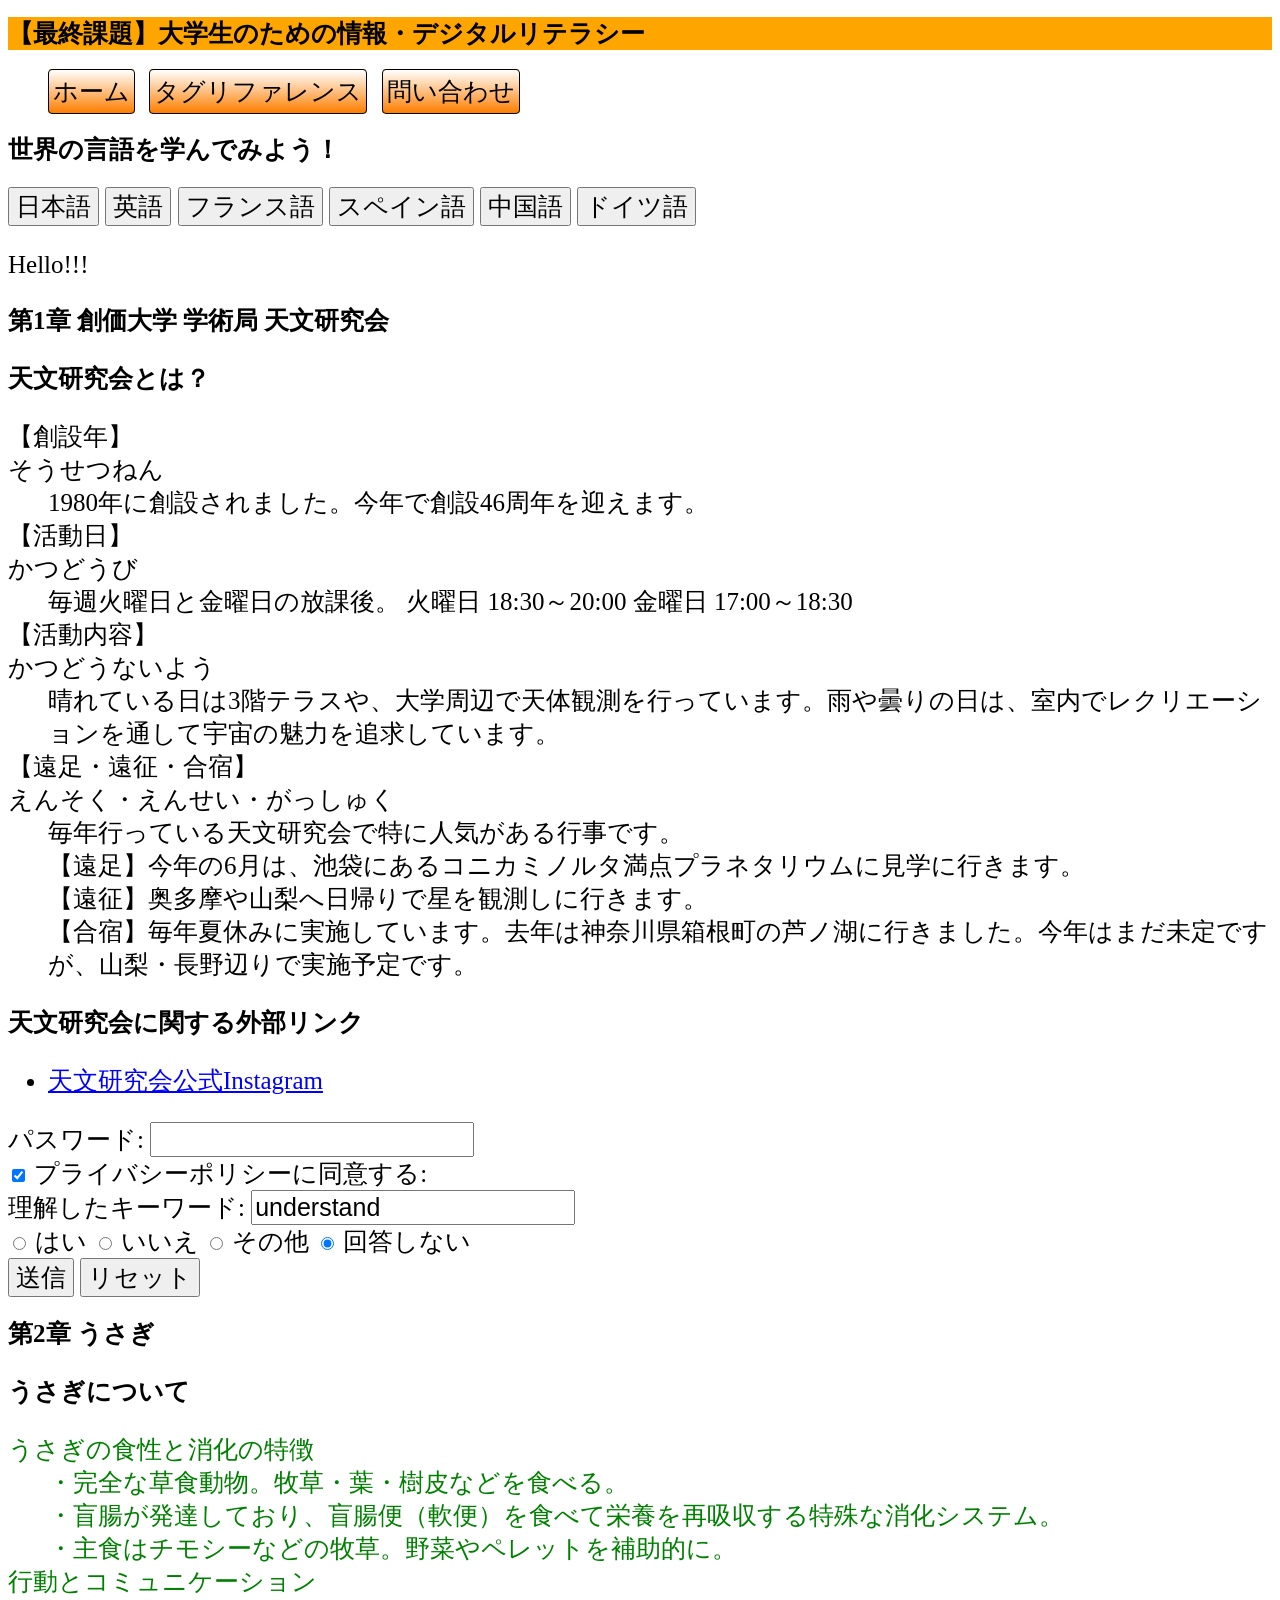
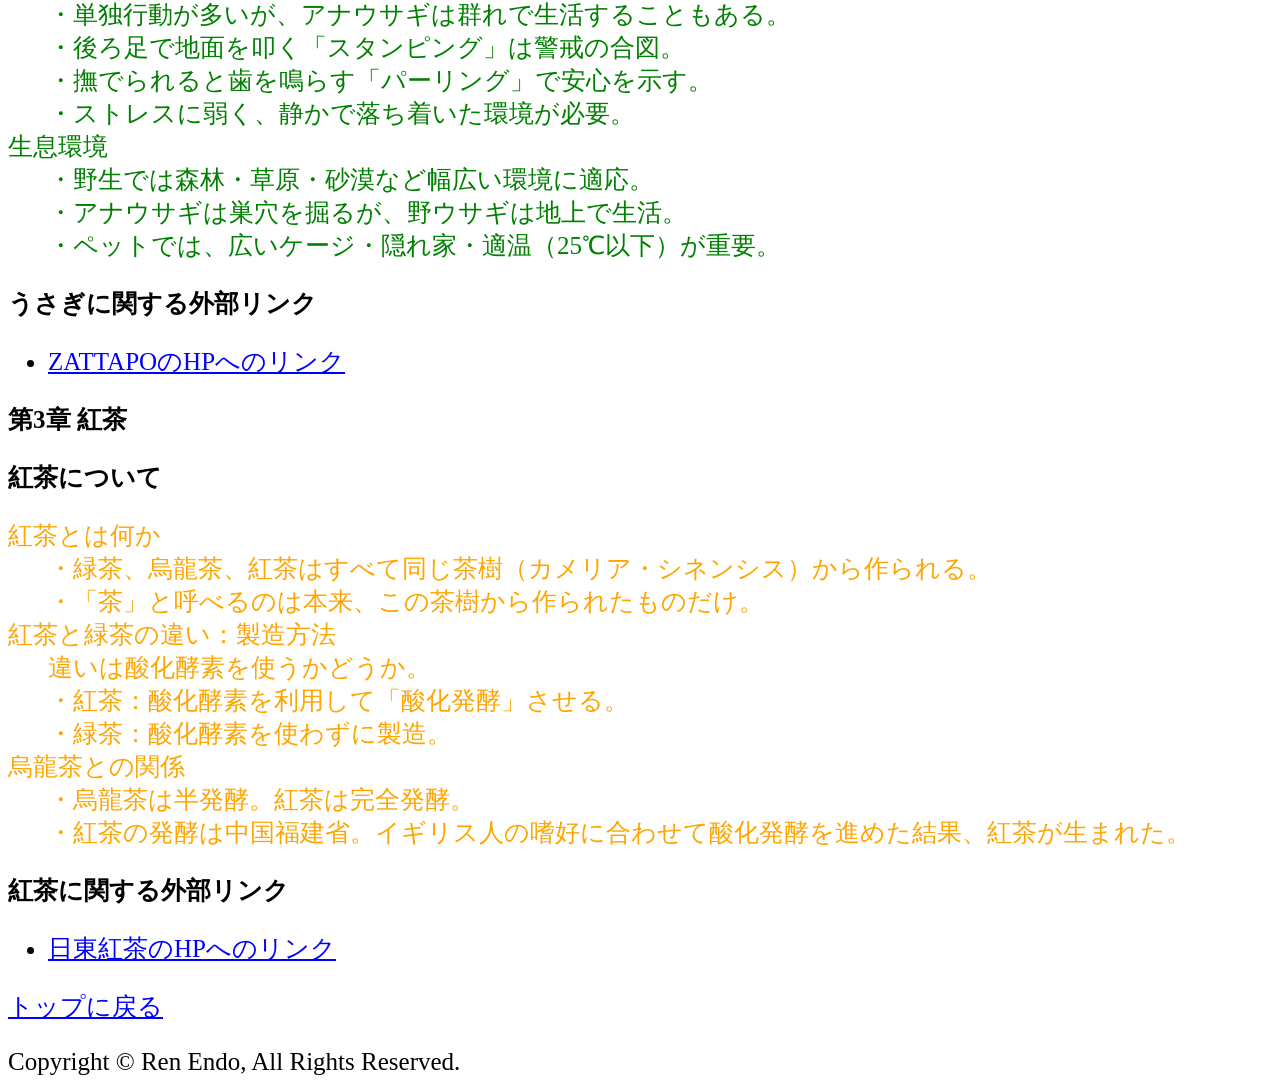
<file: index.html>
<!DOCTYPE html>

<html lang="ja">


<head>
   
    <meta charset="UTF-8">

    <meta name="viewport" content="width=device-width, initial-scale=1.0">

    <meta name="author" content="Ren Endo">

    <meta name="keywords" content="html ,css,天文研究会,うさぎ,紅茶,">

    <link rel="stylesheet" href="css/main.css">

    <title>課題3（最終課題）｜大学生のための情報・デジタルリテラシー </title>
</head>

<body>
    <header id="top">
        <h1>【最終課題】大学生のための情報・デジタルリテラシー</h1>
        <nav class="gnav">
            <ul>
                <li>ホーム</li>
                <li>タグリファレンス</li>
                <li>問い合わせ</li>
            </ul>
        </nav>
    </header>

    <main>
        
        
        <section>
            <h2>世界の言語を学んでみよう！</h2>
            <button onclick="sayHello(0)">日本語</button>
            <button onclick="sayHello(1)">英語</button>
            <button onclick="sayHello(2)">フランス語</button>
            <button onclick="sayHello(3)">スペイン語</button>
            <button onclick="sayHello(4)">中国語</button>
            <button onclick="sayHello(5)">ドイツ語</button>

            <p id="say_hello">ここに挨拶が表示される</p>
        </section>

        <section>
            <h2>第1章 創価大学 学術局 天文研究会</h2>
            <h3>天文研究会とは？</h3>

                <dl>
                    <dt>【創設年】</dt>
                    <dt>そうせつねん</dt>
                    <dd>
                        1980年に創設されました。今年で創設46周年を迎えます。
                    </dd>
                    <dt>【活動日】</dt>
                    <dt>かつどうび</dt>
                    <dd>
                        毎週火曜日と金曜日の放課後。
                        火曜日 18:30～20:00
                        金曜日 17:00～18:30
                    </dd>
                    <dt>【活動内容】</dt>
                    <dt>かつどうないよう</dt>
                    <dd>
                        晴れている日は3階テラスや、大学周辺で天体観測を行っています。雨や曇りの日は、室内でレクリエーションを通して宇宙の魅力を追求しています。
                    </dd>
                    <dt>【遠足・遠征・合宿】</dt>
                    <dt>えんそく・えんせい・がっしゅく</dt>

                    <dd> 毎年行っている天文研究会で特に人気がある行事です。</dd>

                    <dd>【遠足】今年の6月は、池袋にあるコニカミノルタ満点プラネタリウムに見学に行きます。</dd>
                    <dd>【遠征】奥多摩や山梨へ日帰りで星を観測しに行きます。</dd>
                    <dd>【合宿】毎年夏休みに実施しています。去年は神奈川県箱根町の芦ノ湖に行きました。今年はまだ未定ですが、山梨・長野辺りで実施予定です。</dd>
                </dl>
             
                <section>
                 <h3>天文研究会に関する外部リンク</h3>
                 <ul>
                      <li><a href="https://www.instagram.com/soka_astronomy/" target="_blank">天文研究会公式Instagram</a></li>
                 </ul>
                </section>

            <form action="index.html" method="post">

                    
                <div>
                    <label for="password">パスワード:</label>
                    <input type="password" name="password" id="password">
                </div>

               
                <div>
                    <input type="checkbox" name="agreement" id="agreement" value="true" checked>
                    <label for="agreement">プライバシーポリシーに同意する:</label>
                </div>

                <div>
                    <label for="understand">理解したキーワード:</label>
                    <input type="text" name="understand" id="understand" value="understand">
                </div>
                
                <div>
                    <input type="radio" name="select" id="yes" value="yes">
                    <label for="yes">はい</label>

                    <input type="radio" name="select" id="no" value="no">
                    <label for="no">いいえ</label>

                    <input type="radio" name="select" id="other" value="other">
                    <label for="other">その他</label>

                    <input type="radio" name="select" id="none" value="none" checked>
                    <label for="none">回答しない</label>
                </div>

                <div>
                    <input type="submit" value="送信">
                    <input type="reset" value="リセット">
                </div>
            </form>
        </section>


        <section>
            <h2>第2章 うさぎ</h2>
            <h3>うさぎについて</h3>

            <dl class="green">
                <dt>うさぎの食性と消化の特徴</dt>
                <dd>・完全な草食動物。牧草・葉・樹皮などを食べる。</dd>
                <dd>・盲腸が発達しており、盲腸便（軟便）を食べて栄養を再吸収する特殊な消化システム。</dd>
                <dd>・主食はチモシーなどの牧草。野菜やペレットを補助的に。</dd>

                <dt>行動とコミュニケーション</dt>
                <dd>・単独行動が多いが、アナウサギは群れで生活することもある。</dd>
                <dd>・後ろ足で地面を叩く「スタンピング」は警戒の合図。</dd>
                <dd>・撫でられると歯を鳴らす「パーリング」で安心を示す。</dd>
                <dd>・ストレスに弱く、静かで落ち着いた環境が必要。</dd>

                <dt>生息環境</dt>
                <dd>・野生では森林・草原・砂漠など幅広い環境に適応。</dd>
                <dd>・アナウサギは巣穴を掘るが、野ウサギは地上で生活。</dd>
                <dd>・ペットでは、広いケージ・隠れ家・適温（25℃以下）が重要。</dd>
            </dl>

            <section>
                <h3>うさぎに関する外部リンク</h3>
                <ul>
                  <li><a href="https://zattapo.com/rabbit/" target="_blank">ZATTAPOのHPへのリンク</a></li>
                </ul>
            </section>

            

        </section>

        <section>
            <h2>第3章 紅茶</h2>
            <h3>紅茶について</h3>

            <dl class="orange">
                <dt>紅茶とは何か</dt>
                <dd>・緑茶、烏龍茶、紅茶はすべて同じ茶樹（カメリア・シネンシス）から作られる。</dd>
                <dd>・「茶」と呼べるのは本来、この茶樹から作られたものだけ。</dd>

                <dt>紅茶と緑茶の違い：製造方法</dt>
                <dd>違いは酸化酵素を使うかどうか。</dd>
                <dd>・紅茶：酸化酵素を利用して「酸化発酵」させる。</dd>
                <dd>・緑茶：酸化酵素を使わずに製造。</dd>

                <dt>烏龍茶との関係</dt>
                <dd>・烏龍茶は半発酵。紅茶は完全発酵。</dd>
                <dd>・紅茶の発酵は中国福建省。イギリス人の嗜好に合わせて酸化発酵を進めた結果、紅茶が生まれた。</dd>
            </dl>

            <section>
                <h3>紅茶に関する外部リンク</h3>
                <ul>
                  <li><a href="https://www.nittoh-tea.com/enjoy/knowledge/knowledge01.html" target="_blank">日東紅茶のHPへのリンク</a></li>
                </ul>
            </section>

            

        </section>

        <p><a href="#top">トップに戻る</a></p>

    </main>

    <footer>
        Copyright &copy; Ren Endo, All Rights Reserved.
    </footer>
    
    <script src="js/main.js"></script>
</body>
</html>
</file>
<file: css/main.css>
@charset "utf-8";

* {
    font-size: 25px;
}

.gnav > ul > li {
    /* ボックスモデルの変更 */
    display: inline;

    margin: 0 8px 0 0;
    padding: 8px 4px;

    border:  1px solid #000;
    border-radius: 4px;

    background: linear-gradient(#FFF, #fd7e00)
}

h1 {
    background-color: orange;
}

a:link{
    color: blue;
}

a:visited {
    color: skyblue;
}

a:hover{
    font-size: 2em;
}

.green {
    color: green;
}

.orange {
    color:orange
}
</file>
